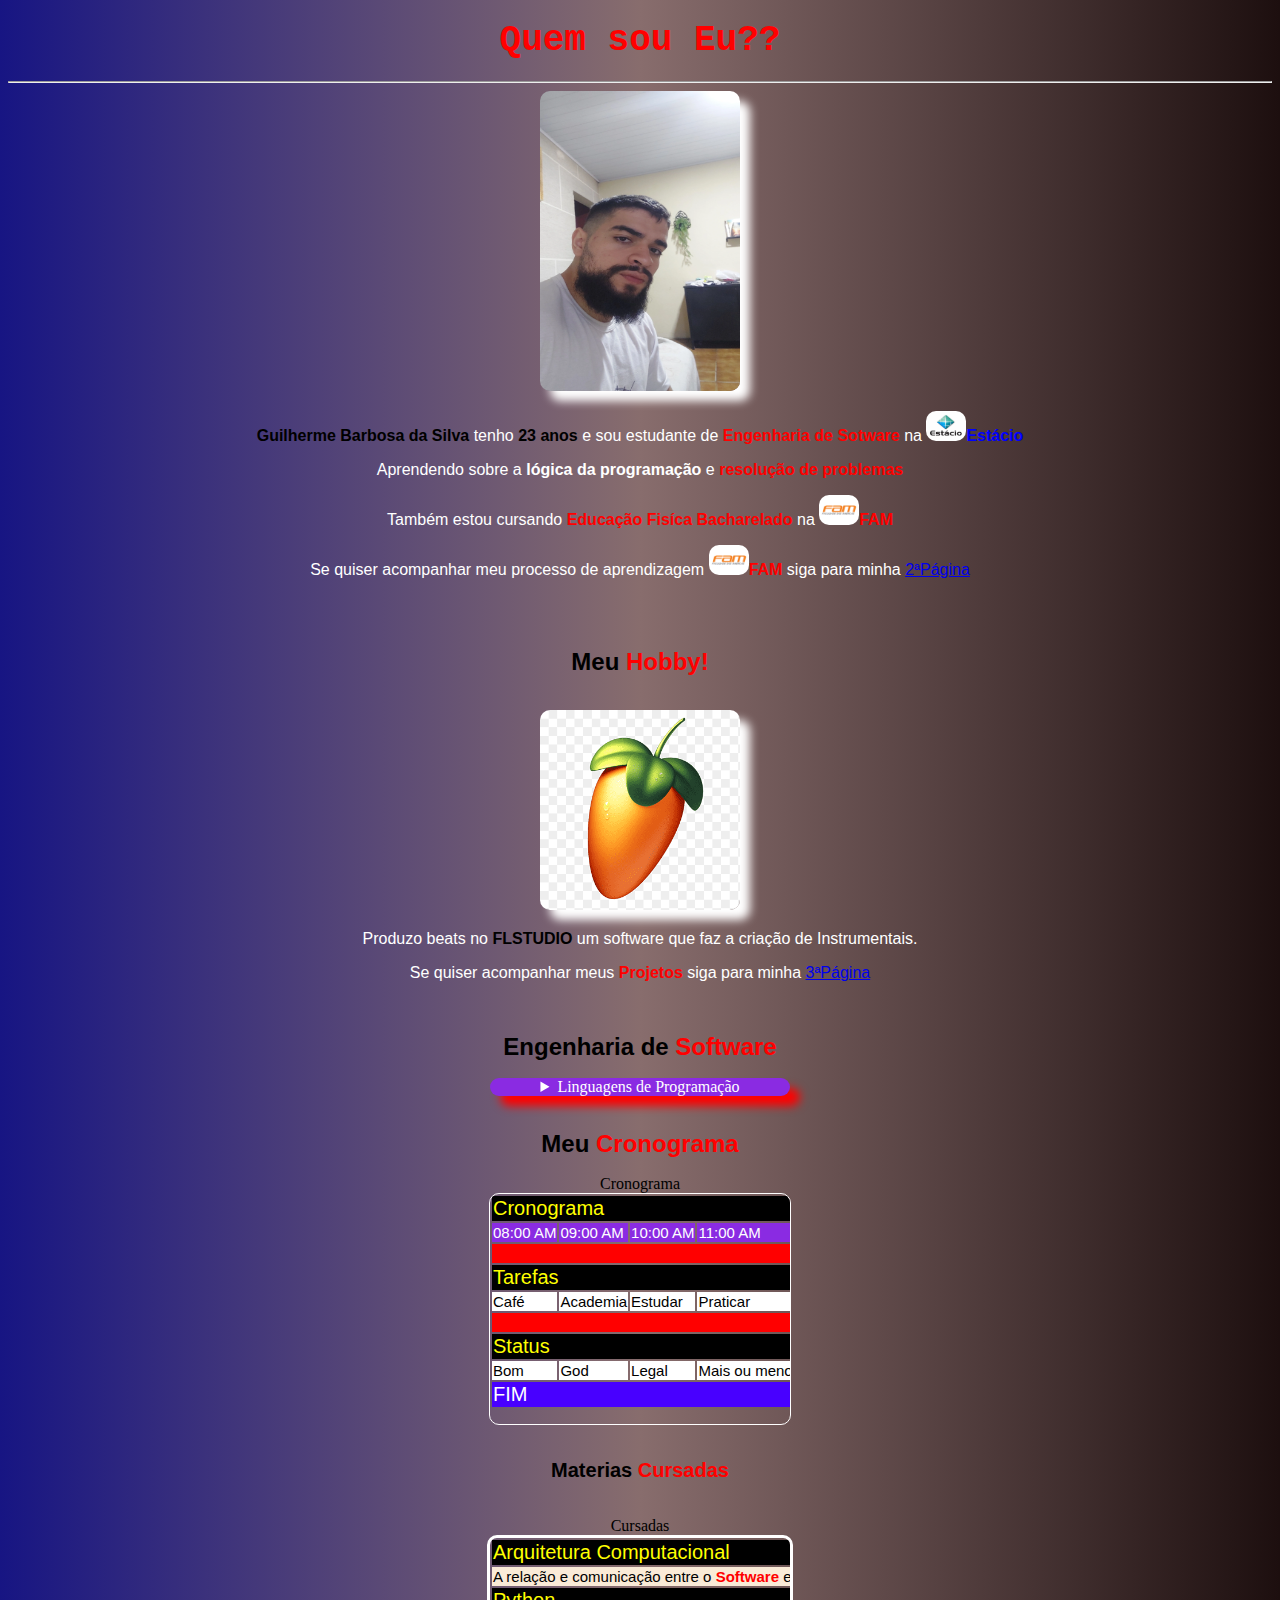
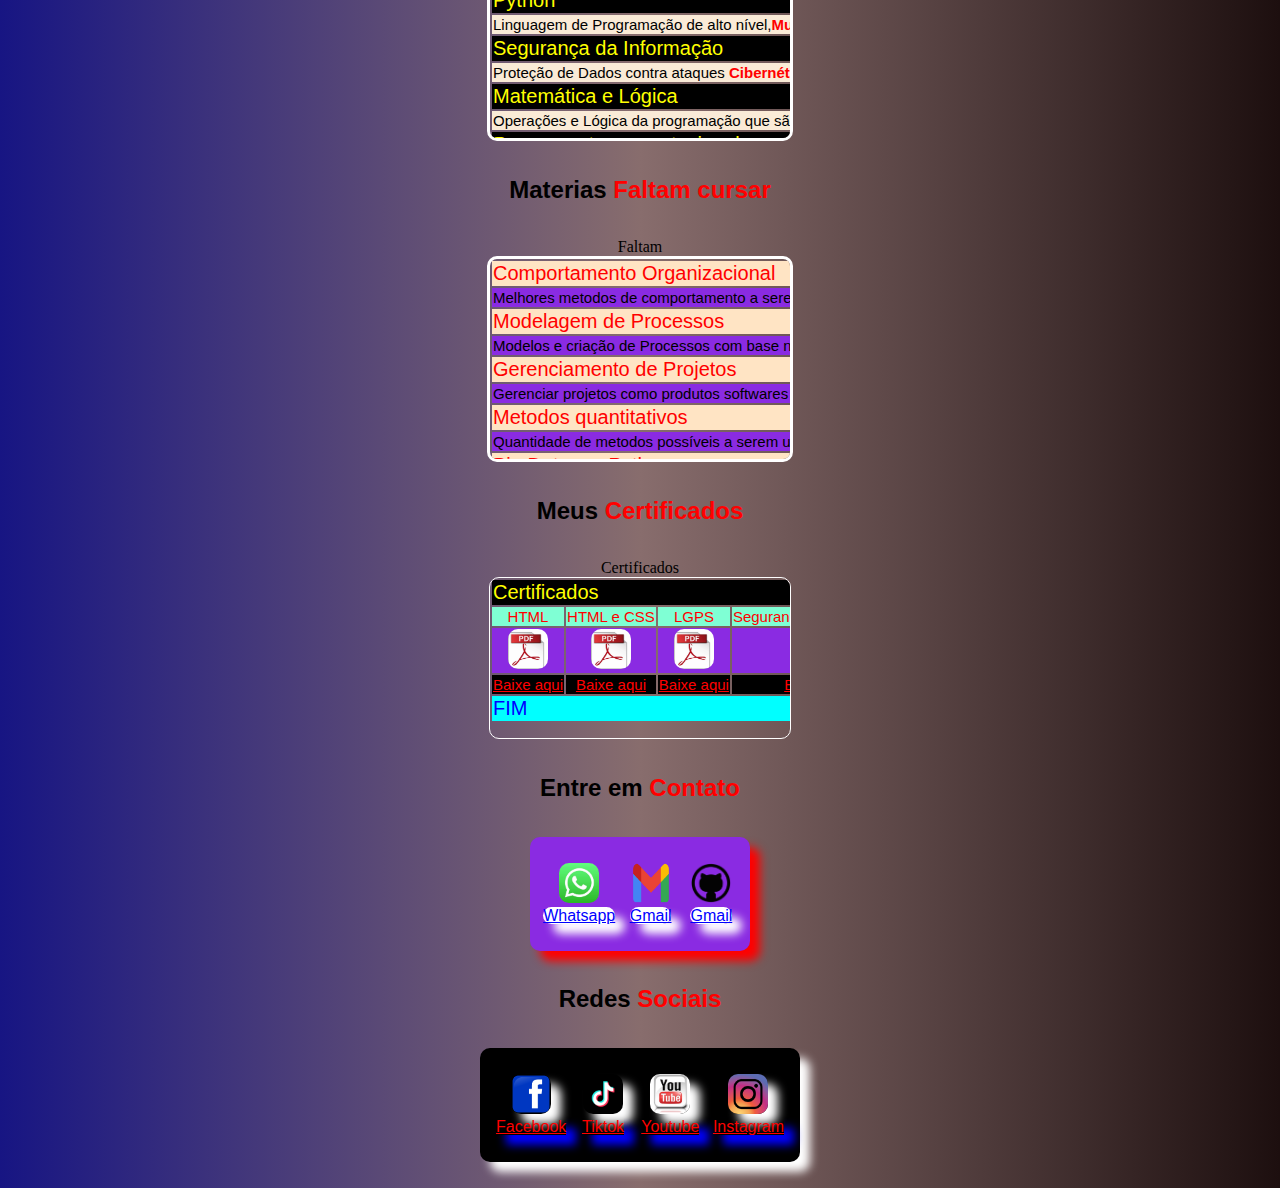
<file: index.html>
<!DOCTYPE html>
<html lang="Pt-br">

<head>
    <meta charset="UTF-8">
    <meta name="viewport" content="width=device-width, initial-scale=1.0">
    <link rel="stylesheet" href="style.css">
    <link rel="shortcut icon" href="channels4_profile.jpg" type="image/x-icon">
    <title>Sobre MIM</title>
</head>
<style>
    .redessociais{background-color: black;box-shadow: 10px 10px 10px white;border-radius: 10px 10px;display: flex;flex-direction: row;margin: auto;padding: 10px;width: 300px;}
    .contato{background-color: blueviolet;width: 200px;display: flex;flex-direction: row;margin: auto;box-shadow: 10px 10px 10px red;border-radius: 10px 10px;padding: 10px;}
    .color {
        background-color: red;
        border-radius: 10px 10px;
        width: 300px;
        box-shadow: 10px 10px 10px white;
        margin: auto;
    }

    .cronograma {
        margin: auto;
        border: 1px solid white;
        border-radius: 10px 10px;
        overflow-x: auto;
        width: 300px;
        height: 230px;
        white-space: nowrap;
    }

    .tabela1 {
        margin: auto;
        width: 300px;
        height: 200px;
        overflow-y: auto;
        border: 3px solid white;
        border-radius: 10px 10px;
        white-space: nowrap;
    }

    .tabela2 {
        margin: auto;
        width: 300px;
        height: 200px;
        overflow-y: auto;
        border: 3px solid white;
        border-radius: 10px 10px;
        white-space: nowrap;
    }
    .certificados {
        margin: auto;
        overflow-x: auto;
        border: 1px solid white;
        height: 160px;
        width: 300px;
        white-space: nowrap;
        border-radius: 10px 10px;
    }
</style>

<body>
    <h1><big>Quem sou Eu??</big></h1>
    <hr>
    <img src="IMG_20240620_140806_282.webp" alt="icon" width="200px" height="300px"
        style="border-radius: 10px 10px; box-shadow: 10px 10px 10px white;">
    <br>
    <p><b style="color: rgb(0, 0, 0);">Guilherme Barbosa da Silva</b> tenho <b style="color: rgb(0, 0, 0);">
    23 anos</b> e sou estudante de <b style="color: red;">Engenharia de Sotware</b> na <img src="estacio.jpeg"
    alt="icon" height="30px" width="40px" style="border-radius: 10px 10px;"><b style="color: blue;">Estácio</b></p>
    <p>Aprendendo sobre a <b>lógica da programação</b> e <b style="color: red;">resolução de problemas</b></p>
    <p>Também estou cursando <b style="color: red;">Educação Fisíca Bacharelado</b> na <img src="R (3).jpeg" alt="icon"
            height="30px" width="40px" style="border-radius: 10px 10px;"><b style="color: red;">FAM</b></p>
    <p>Se quiser acompanhar meu processo de aprendizagem <img src="R (3).jpeg" alt="icon" height="30px" width="40px" style="border-radius: 10px 10px;"><b
            style="color: red;">FAM</b> siga para minha <a href="02página.html">2ªPágina</a></p>
    <br>
    <br><h2><big>Meu <b style="color: red;">Hobby!</b></big></h2>
    <br>
    <img src="FLSTUDIO.png" alt="icon" width="200px" height="200px" style="border-radius: 10px 10px; box-shadow: 10px 10px 10px white;">
    <p>Produzo beats no <b style="color: black;">FLSTUDIO</b> um software que faz a criação de Instrumentais.</p>
    <p>Se quiser acompanhar meus <b style="color: red;">Projetos</b>  siga para minha <a href="03página.html">3ªPágina</a></p>
    <br>
    <h2><big>Engenharia de <b style="color: red;">Software</b></big></h2>
    <div id="text">
        <details>
            <summary
                style="background-color: blueviolet;color: rgb(255, 255, 255);width: 300px;margin: auto;box-shadow: 10px 10px 10px red;border-radius: 10px 10px;">
                Linguagens de Programação</summary>
            <div class="color">
                <dl>
                    <dt><img src="python.png" alt="icon" height="40px" width="40px"
                            style="border-radius: 10px 10px;">Python</dt>
                    <dd>Linguagem de Alto nível,Multiparadigma Orientada e Estruturada a óbjetos</dd>
                    <dt><img src="Javascript.jpeg" alt="icon" height="40px" width="40px"
                            style="border-radius: 10px 10px;">Javascript</dt>
                    <dd>Linguagem de Ponta para criação e Interação de <b style="color: rgb(47, 0, 255);">Objetos </b>para Web</dd>
                    <dt><img src="Java.png" alt="icon" width="40px" height="40px" style="border-radius: 10px 10px;">JAVA
                    </dt>
                    <dd>Linguagem usada para criação de <b style="color: red;">Aplicativos Mobile</b></dd>
                    <dt><img src="C++.jpg" alt="icon" height="40px" width="40px" style="border-radius: 10px 10px;">C++
                    </dt>
                    <dd>Linguagem usada para criação de <b style="color: red;">Jogos</b></dd>
                </dl>
        </details>
    </div>
    </div>
    <br>
    <h2><big>Meu <b style="color: red;">Cronograma</b></big></h2>
    <caption>Cronograma</caption>
    <div class="cronograma">
        <table>
            <thead style="background-color: black;color: yellow;">
                <tr>
                    <td colspan="12">Cronograma</td>
                </tr>
            </thead>
            <tbody style="background-color: blueviolet;color: rgb(255, 255, 255);">
                <tr>
                    <td>08:00 AM</td>
                    <td>09:00 AM</td>
                    <td>10:00 AM</td>
                    <td>11:00 AM</td>
                    <td>12:00 AM</td>
                    <td>13:00 AM</td>
                    <td>14:00 AM</td>
                    <td>15:00 AM</td>
                    <td>16:00 AM</td>
                    <td>17:00 AM</td>
                    <td>18:00 AM</td>
                    <td>22:00 AM</td>
                </tr>
            </tbody>
            <tbody>
                <tr>
                    <td colspan="12" style="background-color: red;color: rgb(255, 0, 0);">FIM</td>
                </tr>
            </tbody>
            <thead>
                <tr>
                    <td style="background-color: black;color: yellow;" colspan="12">Tarefas</td>
                </tr>
            </thead>
            <tbody style="background-color: rgb(255, 255, 255);color: rgb(0, 0, 0);">
                <tr>
                    <td>Café</td>
                    <td>Academia</td>
                    <td>Estudar</td>
                    <td>Praticar</td>
                    <td>Almoçar</td>
                    <td>Estudar</td>
                    <td>Praticar</td>
                    <td>Trabalho</td>
                    <td>Intervalo</td>
                    <td>Fim expediente</td>
                    <td>Estudar</td>
                    <td>Dormir</td>
                </tr>
            </tbody>
            <tbody>
                <tr>
                    <td colspan="12" style="background-color: red;color: rgb(255, 0, 0);">FIM</td>
                </tr>
            </tbody>
            <thead>
                <tr>
                    <td style="background-color: black;color: yellow;" colspan="12">Status</td>
                </tr>
            </thead>
            <tbody style="background-color: rgb(255, 255, 255);color: rgb(0, 0, 0);">
                <tr>
                    <td>Bom</td>
                    <td>God</td>
                    <td>Legal</td>
                    <td>Mais ou menos</td>
                    <td>Ruim</td>
                    <td>OK</td>
                    <td>Open</td>
                    <td>Left</td>
                    <td>Right</td>
                    <td>Push</td>
                    <td>Daora</td>
                    <td>Melhor</td>
                </tr>
            </tbody>
            <tfoot>
                <tr>
                    <td colspan="12" style="background-color: rgb(72, 0, 255);color: rgb(255, 255, 255);">FIM</td>
                </tr>
            </tfoot>
        </table>
    </div>
    <br>
    <h2>Materias <b style="color: red;">Cursadas</b></h2>
    <br>
    <caption>Cursadas</caption>
    <div class="tabela1">
        <table>
            <thead style="background-color: black;color: yellow;">
                <tr>
                    <td>Arquitetura Computacional</td>
                </tr>
            </thead>
            <tbody style="background-color: antiquewhite;color: black;">
                <tr>
                    <td>A relação e comunicação entre o <b style="color: red;">Software</b> e o <b
                            style="color: red;">Hardware</b></td>
                </tr>
            </tbody>
            <thead style="background-color: black;color: yellow;">
                <tr>
                    <td>Python</td>
                </tr>
            </thead>
            <tbody style="background-color: antiquewhite;color: black;">
                <tr>
                    <td>Linguagem de Programação de alto nível,<b style="color: red;">Multiparadigma</b> e <b
                            style="color: red;">Orientada a Óbjetos</b>
                    </td>
                </tr>
            </tbody>
            <thead style="background-color: black;color: yellow;">
                <tr>
                    <td>Segurança da Informação</td>
                </tr>
            </thead>
            <tbody style="background-color: antiquewhite;color: black;">
                <tr>
                    <td>Proteção de Dados contra ataques <b style="color: red;">Cibernéticos</b> realizados por <b
                            style="color: red;">Hackers</b></td>
                </tr>
            </tbody>
            <thead style="background-color: black;color: yellow;">
                <tr>
                    <td>Matemática e Lógica</td>
                </tr>
            </thead>
            <tbody style="background-color: antiquewhite;color: black;">
                <tr>
                    <td>Operações e Lógica da programação que são utilizados em <b style="color: red;">Linguagens de
                            programação</b></td>
                </tr>
            </tbody>
            <thead style="background-color: black;color: yellow;">
                <tr>
                    <td>Pensamento computacional</td>
                </tr>
            </thead>
            <tbody style="background-color: antiquewhite;color: black;">
                <tr>
                    <td>Forma de Pensar e <b style="color: red;">Raciocinio lógico</b> do <b
                            style="color: red;">Programador</b></td>
                </tr>
            </tbody>
            <thead style="background-color: black;color: yellow;">
                <tr>
                    <td>Desenvolvimento de Software</td>
                </tr>
            </thead>
            <tbody style="background-color: antiquewhite;color: black;">
                <tr>
                    <td>A Estrutura do Softaware desde á analise, manutenção até a implantação</td>
                </tr>
            </tbody>
        </table>
    </div>
    <br>
    <h2><big>Materias <b style="color: red;">Faltam cursar</b></big></h2>
    <br>
    <caption>Faltam</caption>
    <div class="tabela2">
        <table>
            <thead style="background-color: bisque;color: red;">
                <tr>
                    <td>Comportamento Organizacional</td>
                </tr>
            </thead>
            <tbody style="background-color: blueviolet;color: black;">
                <tr>
                    <td>Melhores metodos de comportamento a serem adotados</td>
                </tr>
            </tbody>
            <thead style="background-color: bisque;color: red;">
                <tr>
                    <td>Modelagem de Processos</td>
                </tr>
            </thead>
            <tbody style="background-color: blueviolet;color: black;">
                <tr>
                    <td>Modelos e criação de Processos com base nos Projetos de Desenvolvimento</td>
                </tr>
            </tbody>
            <thead style="background-color: bisque;color: red;">
                <tr>
                    <td>Gerenciamento de Projetos</td>
                </tr>
            </thead>
            <tbody style="background-color: blueviolet;color: black;">
                <tr>
                    <td>Gerenciar projetos como produtos softwares criados pelas equipes</td>
                </tr>
            </tbody>
            <thead style="background-color: bisque;color: red;">
                <tr>
                    <td>Metodos quantitativos </td>
                </tr>
            </thead>
            <tbody style="background-color: blueviolet;color: black;">
                <tr>
                    <td>Quantidade de metodos possíveis a serem usados na análise</td>
                </tr>
            </tbody>
            <thead style="background-color: bisque;color: red;">
                <tr>
                    <td>Big Data em Python</td>
                </tr>
            </thead>
            <tbody style="background-color: blueviolet;color: black;">
                <tr>
                    <td>O big data é um processo de coleta, armazenagem, organização, análise e interpretação de grandes
                        volumes de dados de uma empresa ou mercado de atuação</td>
                </tr>
            </tbody>
            <thead style="background-color: bisque;color: red;">
                <tr>
                    <td>Java Orientado a óbjetos</td>
                </tr>
            </thead>
            <tbody style="background-color: blueviolet;color: black;">
                <tr>
                    <td>Linguagem de programação de ponta para criação de aplicativos Mobile</td>
                </tr>
            </tbody>
            <thead style="background-color: bisque;color: red;">
                <tr>
                    <td>Banco de Dados</td>
                </tr>
            </thead>
            <tbody style="background-color: blueviolet;color: black;">
                <tr>
                    <td>Informações finais de um programa,sistema ou web. Informações finais de um software</td>
                </tr>
            </tbody>
            <thead style="background-color: bisque;color: red;">
                <tr>
                    <td>Sistemas Operacionais</td>
                </tr>
            </thead>
            <tbody style="background-color: blueviolet;color: black;">
                <tr>
                    <td>Como Windows,Linux entre outros, entender suas bases e criar sistemas</td>
                </tr>
            </tbody>
        </table>
    </div>
    <br>
    <h2><big>Meus <b style="color: red;">Certificados</b></big></h2>
    <br>
    <caption>Certificados</caption>
    <div class="certificados">
        <table><thead style="background-color: black;color: yellow;"><tr><td colspan="4">Certificados</td></tr></thead>
            <tbody style="background-color: aquamarine;color: red;text-align: center;"><tr><td>HTML</td>
            <td>HTML e CSS</td>
            <td>LGPS</td>
            <td>Segurança da Informação</td></tr></tbody>
            <tbody style="background-color: blueviolet;text-align: center;"><tr><td><img src="OIP.jpeg" alt="icon" height="40px" width="40px" style="border-radius: 10px 10px;"></td>
            <td><img src="OIP.jpeg" alt="icon" height="40px" width="40px" style="border-radius: 10px 10px;"></td>
            <td><img src="OIP.jpeg" alt="icon" height="40px" width="40px" style="border-radius: 10px 10px;"></td>
            <td><img src="OIP.jpeg" alt="icon" height="40px" width="40px" style="border-radius: 10px 10px;"></td></tr></tbody>
        <tbody style="background-color: rgb(0, 0, 0);text-align: center;"><tr><td><a href="ACFrOgAOTR3YUFJSpqz1Ay4psw27yMW3i-kzrPo8UgKv0uxOMbo7uAlKy9KowRiBi04NGaDYIQpMnz8Y_dvLdexrgGP6Tnr4z3UWpjtDCYWs6Zv4JclyOOFACpNnHHpE6HtTQPokJG7CcNFZRlLl.pdf" download="pdf" style="color: red;">Baixe aqui</a></td>
        <td><a href="ACFrOgCv-ohd3upG30IohdFcPj_FyE9kiTniQFFKFdLdVsj8lHpfoCaotiAT8h0ah5IBHVM-juuW1PKXsCSthKNkB2_NmWKd5YxqNeNBrDxsscPEbxGSG9FKs-tgs1-_rEknrRbI2swyWtcxMyqL.pdf" download="pdf" style= "color:red " >Baixe aqui</a></td>
        <td><a href="LGPD.pdf" download="pdf" style= "color:red ">Baixe aqui</a></td>
        <td><a href="Segurança da Informação.pdf" style= "color:red ">Baixe aqui</a></td></tr></tbody>
        <tfoot style="background-color: aqua ;color:blue "><tr><td colspan="4">FIM</td></tr></tfoot>
        </table>
    </div>
    <br>
    <h2><big>Entre em <b style="color: red;">Contato</b></big></h2>
    <br>
    <div class="contato">
    <p><img src="Whatsapp.jpeg" alt="icon" width="40px" height="40px" style="border-radius: 10px 10px;box-shadow: red;"><a href="https:/wa.me//11983417590" style="background-color: white;color: blue;box-shadow: 10px 10px 10px white;border-radius: 10px 10px;">Whatsapp</a></p>
    <p><img src="Gmail-Logo.png" alt="icon" width="50px" height="40px" style="border-radius: 10px 10px;box-shadow: red;"><a href="https:www.guilherme8876sk@gmail.com" style="background-color: white;color: blue;box-shadow: 10px 10px 10px white;border-radius: 10px 10px;">Gmail</a></p>
    <p><img src="Github.png" alt="icon" height="40px" width="40px" style="border-radius: 10px 10px;box-shadow: red;"><a href="https://github.com/Gui806/Gui806.github.io" style="background-color: white;color: blue;box-shadow: 10px 10px 10px white;border-radius: 10px 10px;">Gmail</a></p>
    </div>
    <br>
    <h2><big>Redes <b style="color: red;">Sociais</b></big></h2>
    <br>
    <div class="redessociais">
    <p><img src="Facebook.png" alt="icon" width="40px" height="40px" style="border-radius: 10px 10px;box-shadow: 10px 10px 10px;"><a href="" style="color: red;box-shadow: 10px 10px 10px blue;">Facebook</a></p>
    <p><img src="tiktok-icon-free-png.webp" alt="icon" width="40px" height="40px" style="border-radius: 10px 10px;box-shadow: 10px 10px 10px;"><a href="" style="color: red;box-shadow: 10px 10px 10px blue;">Tiktok</a></p>
    <p><img src="OIP (1).jpeg" alt="icon" width="40px" height="40px" style="border-radius: 10px 10px;box-shadow: 10px 10px 10px;"><a href="" style="color: red;box-shadow: 10px 10px 10px blue;">Youtube</a></p>
    <p><img src="Instagram.png" alt="icon" width="40px" height="40px" style="border-radius: 10px 10px;box-shadow: 10px 10px 10px;"><a href="" style="color: red;box-shadow: 10px 10px 10px blue;">Instagram</a></p>
</div>
<br>
    <script src="script.js"></script>
    <script>showAlert("Welcome my first page")</script>
</body>

</html>
</file>
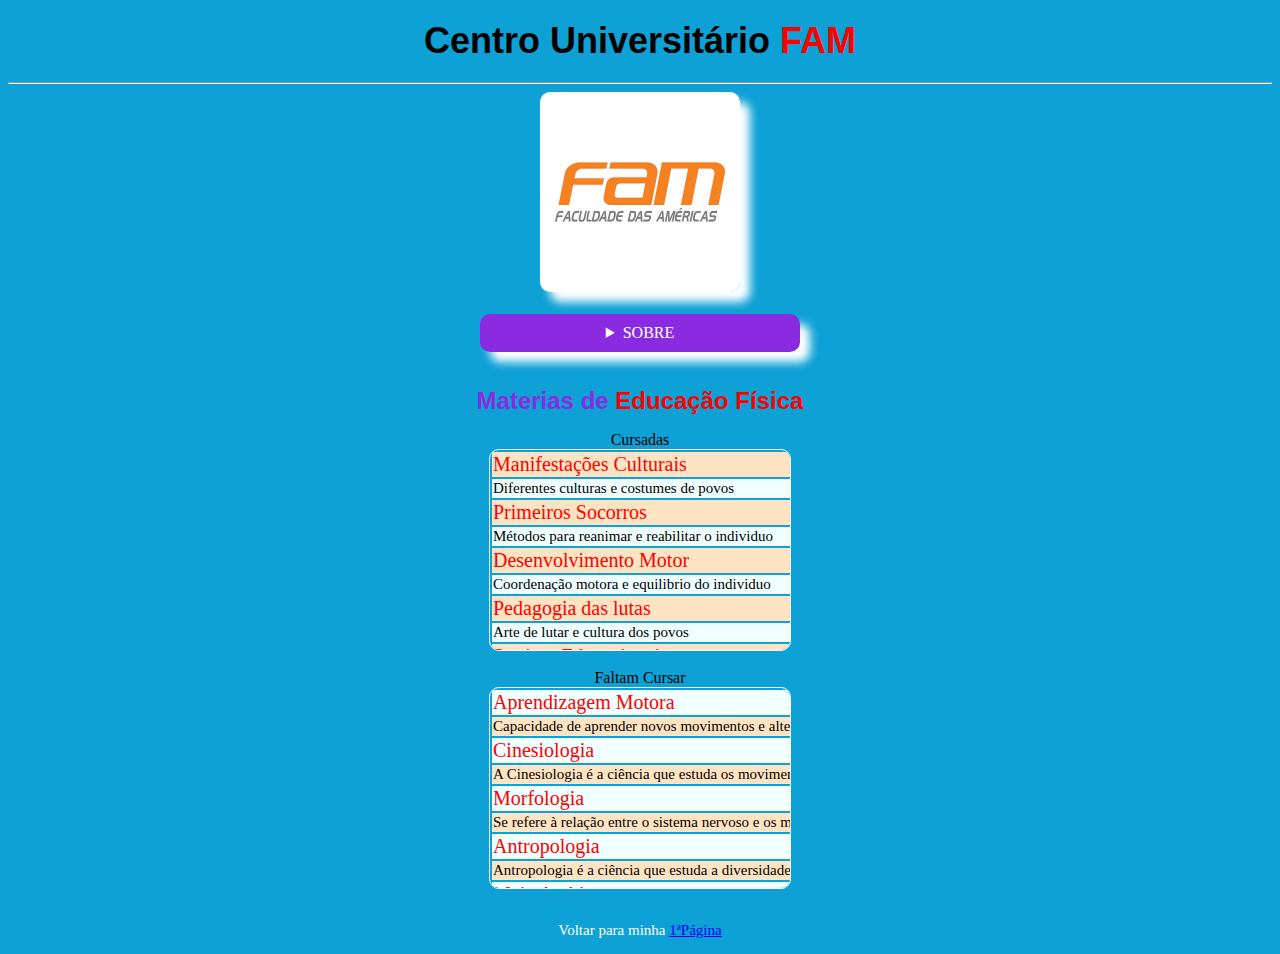
<file: 02página.html>
<!DOCTYPE html>
<html lang="Pt-br">
<head>
    <meta charset="UTF-8">
    <meta name="viewport" content="width=device-width, initial-scale=1.0">
    <link rel="shortcut icon" href="channels4_profile.jpg" type="image/x-icon">
    <link rel="shortcut icon" href="channels4_profile.jpg" type="image/x-icon">
    <title>2ªGraduação</title>
</head>
<style>
     .tabela3 {
        margin: auto;
        width: 300px;
        height: 200px;
        overflow-y: auto;
        white-space:nowrap;
        border-radius: 10px 10px;
        border: 1px solid white;
    }

    .tabela4 {
        margin: auto;
        width: 300px;
        height: 200px;
        overflow-y: auto;
        white-space: nowrap;
        border: 1px solid white;
        border-radius: 10px 10px;
    }
    body{background-color: rgb(13, 161, 214);text-align: center;}
    h1{color: rgb(0, 0, 0);font-size: 30px;font-family: 'Franklin Gothic Medium', 'Arial Narrow', Arial, sans-serif;}
    h2{color: blueviolet;font-size: 20px;font-family: Arial, Helvetica, sans-serif;}
    p{color: white;font-size: 15px;}
    .color {background-color: blueviolet;box-shadow: 10px 10px 10px white;border-radius: 10px 10px;padding: 10px;width: 300px;margin: auto;}
    dt{color: yellow;font-size: 20px;text-align: left;padding: 5px;}
    dd{color: white;font-size: 15px;text-align: left;padding: 5px;}
    dl{padding: 5px;}
    thead{font-size: 20px;text-align: left;}
    tbody{font-size: 15px;text-align: left;}
    tfoot{font-size: 20px;text-align: left;}
</style>
<body>
    <h1><big>Centro Universitário <b style="color: red;">FAM</b></big></h1>
    <hr>
    <img src="R (3).jpeg" alt="icon" width="200px" height="200px" style="box-shadow: 10px 10px 10px white;border-radius: 10px 10px;">
    <br>
    <br>
    <div id="text">
        <div class="color">
        <details>
            <summary style="background-color: blueviolet;color: white;">SOBRE</summary>
            <dl>
                <dt><img src="FAM Missao.png" alt="icon" width="40px" height="40px" style="box-sizing: 10px 10px;">Missão</dt>
                <dd>Formar pessoas para transformar a sociedade.</dd>
                <dt><img src="Fam Vissao.png" alt="icon" height="40px" width="40px" style="border-radius: 10px 10px;">Visão</dt>
                <dd>Ser reconhecida como uma instituição de referência no ensino, que privilegia a formação de pessoas éticas, autônomas, críticas, empreendedoras, inovadoras, criativas e socialmente responsáveis.</dd>
                <dt><img src="fam valores.png" alt="icon" height="40px" width="40px" style="border-radius: 10px 10px;">Valores</dt>
                <dd>Somos orientados pela responsabilidade da formação integral dos alunos com compromisso social para a construção de uma sociedade justa e solidária.</dd>
            </dl>
        </details>
        </div>
        </div>
        <br>
        <h2><big>Materias de <b style="color: red;">Educação Física</b></big></h2>
    <caption>Cursadas</caption>
    <div class="tabela3">
        <table>
            <thead style="background-color: bisque;color: red;">
                <tr>
                    <td>Manifestações Culturais</td>
                </tr>
            </thead>
            <tbody style="background-color: azure;color: black;">
                <tr>
                    <td>Diferentes culturas e costumes de povos</td>
                </tr>
            </tbody>
            <thead style="background-color: bisque;color: red;">
                <tr>
                    <td>Primeiros Socorros</td>
                </tr>
            </thead>
            <tbody style="background-color: azure;color: black;">
                <tr>
                    <td>Métodos para reanimar e reabilitar o individuo</td>
                </tr>
            </tbody>
            <thead style="background-color: bisque;color: red;">
                <tr>
                    <td>Desenvolvimento Motor</td>
                </tr>
            </thead>
            <tbody style="background-color: azure;color: black;"><tr><td>Coordenação motora e equilibrio do individuo</td></tr></tbody>
            <thead style="background-color: bisque;color: red;"><tr><td>Pedagogia das lutas</td></tr></thead>
            <tbody style="background-color: azure;color: black;"><tr><td>Arte de lutar e cultura dos povos</td></tr></tbody>
            <thead style="background-color: bisque;color: red;"><tr><td>Praticas Educacionais</td></tr></thead>
            <tbody style="background-color: azure;color: balck;"><tr><td>Maneiras e formas de praticar um <b>impacto social</b></td></tr></tbody>
            <tfoot style="background-color: black;color: yellow;"><tr><td colspan="12">FIM</td> 
            </tr></tfoot>
        </table>
    </div>
    <br>
    <caption>Faltam Cursar</caption>
    <div class="tabela4">
    <table>
    <thead style="background-color: azure;color: red;"><tr><td>Aprendizagem Motora</td></tr></thead>
    <tbody style="background-color: bisque;color: black;"><tr><td>Capacidade de aprender novos movimentos e alterar movimentos existentes</td></tr></tbody>
    <thead style="background-color: azure;color: red;"><tr><td>Cinesiologia</td></tr></thead>
    <tbody style="background-color: bisque;color: black;"><tr><td>A Cinesiologia é a ciência que estuda os movimentos do corpo humano, composta por diversas disciplinas da área da saúde.</td></tr></tbody>
    <thead style="background-color: azure;color: red;"><tr><td>Morfologia</td></tr></thead>
    <tbody style="background-color: bisque;color: black;"><tr><td>Se refere à relação entre o sistema nervoso e os músculos do corpo humano.</td></tr></tbody>
    <thead style="background-color: azure;color: red;"><tr><td>Antropologia</td></tr></thead>
    <tbody style="background-color: bisque;color: black;"><tr><td>Antropologia é a ciência que estuda a diversidade cultural humana, onde ou quando ela esteja, tendo em vista que povoamos toda a face da Terra há milhões de anos.</td></tr></tbody>
    <thead style="background-color: azure;color: red;"><tr><td>Meio Ambiente</td></tr></thead>
    <tbody style="background-color: bisque;color: black;"><tr><td>As intrincadas relações entre o homem e os bens ambientais afetam a vida de todos, daí a importância do tema da Cidadania Ambiental,</td></tr></tbody>
    <thead style="background-color: azure;color: red;"><tr><td>Bioquimica</td></tr></thead>
    <tbody style="background-color: bisque;color: black;"><tr><td>A bioquímica é a parte da Biologia que estuda as reações químicas que ocorrem nos seres vivos, bem como os compostos envolvidos nesses processos.</td></tr></tbody>
    <thead style="background-color: azure;color: red;"><tr><td>Fisiologia Geral</td></tr></thead>
    <tbody style="background-color: bisque;color: black;"><tr><td>Ciência que estuda o funcionamento do corpo humano vivo.</td></tr></tbody>
    <thead style="background-color: azure;color: red;"><tr><td>Treinamento Esportivo</td></tr></thead>
    <tbody style="background-color: bisque;color: black;"><tr><td>Metodos de treinamento e estratégias para os alunos</td></tr></tbody>
    <thead style="background-color: azure;color: red;"><tr><td>Pedagogia dos esportes</td></tr></thead>
    <tbody style="background-color: bisque;color: black;"><tr><td>Ciência que estuda a intervenção do processo de treinamento e aprendizagem</td></tr></tbody>
    <thead style="background-color: azure;color: red;"><tr><td>Praticas Educacionais</td></tr></thead>
    <tbody style="background-color: bisque;color: black;"><tr><td>Metodos de praticar as teorias aprendidas e executalas</td></tr></tbody>
    <tfoot style="background-color: black;color: yellow;"><tr><td colspan="20">FIM</td></tr></tfoot>
    </table>
    </div>
    <br>
    <p>Voltar para minha <a href="index.html" target="_blank" rel="external">1ªPágina</a></p>
    <script src="script.js"></script>
    <script>showAlert("Bem vindo a minha 2ªGraduação")</script>
</body>
</html>
</file>
<file: style.css>
body{background: linear-gradient(to right,rgb(23, 21, 131),rgb(136, 109, 109),rgb(29, 15, 15));text-align: center;}
thead{text-align: left;font-family: 'Franklin Gothic Medium', 'Arial Narrow', Arial, sans-serif;font-size: 20px;}
tbody{text-align: left;font-family: Arial, Helvetica, sans-serif;font-size: 15px;}
tfoot{text-align: left;font-size: 20px;font-family: 'Gill Sans', 'Gill Sans MT', Calibri, 'Trebuchet MS', sans-serif;}
h1{color: red;font-family: 'Courier New', Courier, monospace;font-size: 30px;}
h2{color: rgb(0, 0, 0);font-family: 'Franklin Gothic Medium', 'Arial Narrow', Arial, sans-serif;font-size: 20px;}
p{color: white;font-family: 'Franklin Gothic Medium', 'Arial Narrow', Arial, sans-serif;}
dd{text-align: left;font-size: 15px;font-family: Arial, Helvetica, sans-serif;padding: 5px;}
dt{text-align: left;font-family: 'Franklin Gothic Medium', 'Arial Narrow', Arial, sans-serif;font-size: 20px;padding: 5px;color: yellow;}
</file>
